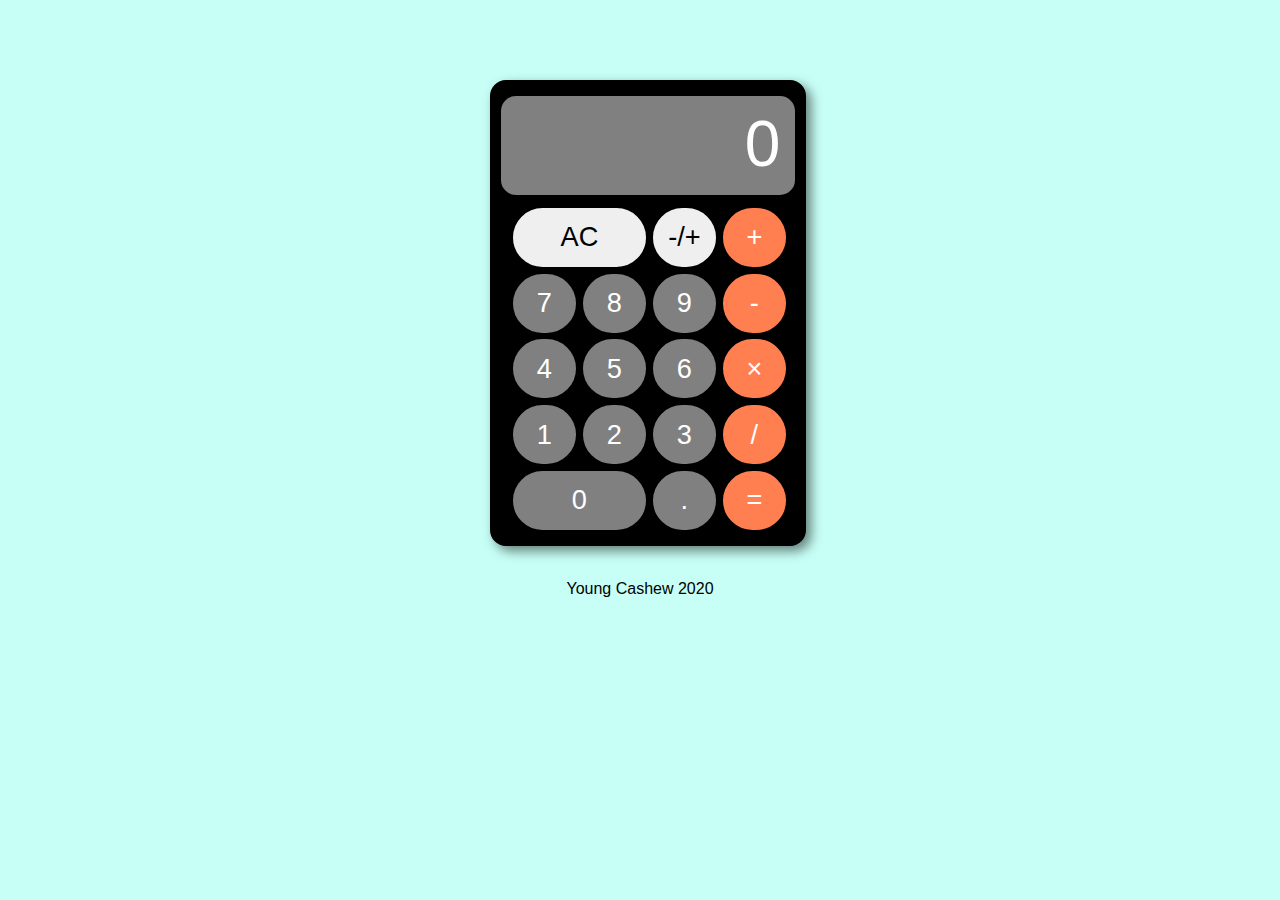
<file: index.html>
<!DOCTYPE html>
<html lang="en">
<head>
    <meta charset="UTF-8">
    <meta name="viewport" content="width=device-width, initial-scale=1.0">
    <title>Calc 2</title>
    <link rel="stylesheet" href="style.css">
</head>
<body>
    <section class="container-parent">
        <div class="container-child">
            <div class="calculator">
                <div class='display-container'>
                    <div class="calculator__display">0</div>
                </div>
                <div class="calculator__keys">
                    <button id="clear" data-action="clear" data-key="c">AC</button>
                    <button id="negative" data-action="negative">-/+</button>
                    <button class="key--operator" data-action="add" data-key="+">+</button>
                    <button class="number" data-key="7">7</button>
                    <button class="number" data-key="8">8</button>
                    <button class="number" data-key="9">9</button>
                    <button class="key--operator" data-action="subtract" data-key="-">-</button>
                    <button class="number" data-key="4">4</button>
                    <button class="number" data-key="5">5</button>
                    <button class="number" data-key="6">6</button>
                    <button class="key--operator" data-action="multiply" data-key="*">&times;</button>
                    <button class="number" data-key="1">1</button>
                    <button class="number" data-key="2">2</button>
                    <button class="number" data-key="3">3</button>
                    <button class="key--operator" data-action="divide" data-key="/">/</button>
                    <button class="number" id='zero' data-key="0">0</button>
                    <button class="number" data-action="decimal" data-key=".">.</button>
                    <button class="key--equal" data-action="calculate" data-key="Enter">=</button>
                </div>
            </div>
        </div>
    </section>
    <footer>
        <p>
            Young Cashew 2020
        </p>
    </footer>
</body>
<script src='main.js'></script>
</html>
</file>
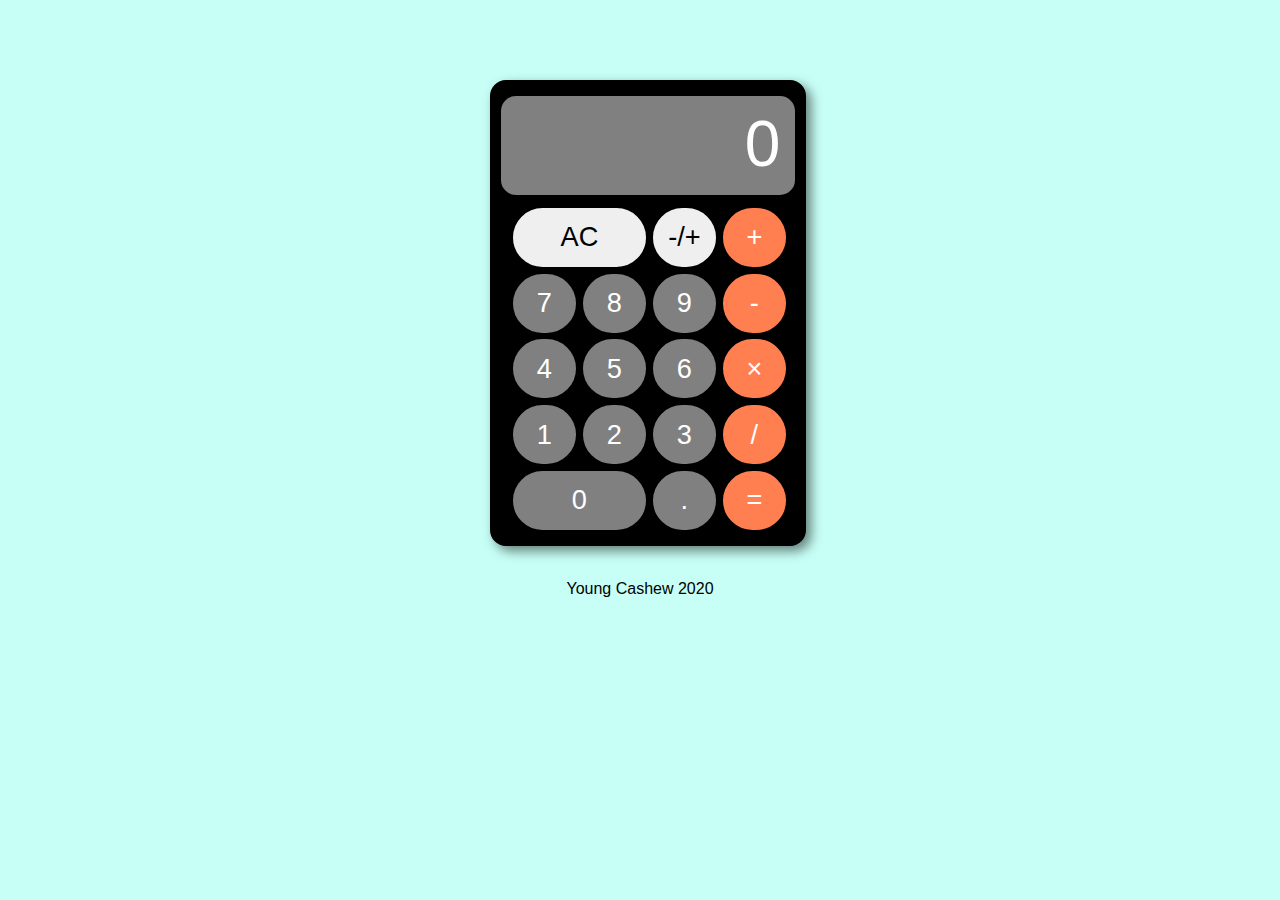
<file: index-attempt-2.html>
<!DOCTYPE html>
<html lang="en">
<head>
    <meta charset="UTF-8">
    <meta name="viewport" content="width=device-width, initial-scale=1.0">
    <title>Calc 2</title>
    <link rel="stylesheet" href="style-attempt-2.css">
</head>
<body>
    <section class="container-parent">
        <div class="container-child">
            <div class="calculator">
                <div class='display-container'>
                    <div class="calculator__display">0</div>
                </div>
                <div class="calculator__keys">
                    <button id="clear" data-action="clear" data-key="c">AC</button>
                    <button id="negative" data-action="negative">-/+</button>
                    <button class="key--operator" data-action="add" data-key="+">+</button>
                    <button class="number" data-key="7">7</button>
                    <button class="number" data-key="8">8</button>
                    <button class="number" data-key="9">9</button>
                    <button class="key--operator" data-action="subtract" data-key="-">-</button>
                    <button class="number" data-key="4">4</button>
                    <button class="number" data-key="5">5</button>
                    <button class="number" data-key="6">6</button>
                    <button class="key--operator" data-action="multiply" data-key="*">&times;</button>
                    <button class="number" data-key="1">1</button>
                    <button class="number" data-key="2">2</button>
                    <button class="number" data-key="3">3</button>
                    <button class="key--operator" data-action="divide" data-key="/">/</button>
                    <button class="number" id='zero' data-key="0">0</button>
                    <button class="number" data-action="decimal" data-key=".">.</button>
                    <button class="key--equal" data-action="calculate" data-key="Enter">=</button>
                </div>
            </div>
        </div>
    </section>
    <footer>
        <p>
            Young Cashew 2020
        </p>
    </footer>
</body>
<script src='main-attempt-2.js'></script>
</html>
</file>
<file: style.css>
body {
    padding: 0;
    margin: 0;
    box-sizing: border-box;
    font-family:'Gill Sans', 'Gill Sans MT', Calibri, 'Trebuchet MS', sans-serif;
    background: rgb(199, 255, 246);
}

footer {
    margin-top: 50px;
    text-align: center;
}

.container-parent {
    display: flex;
    justify-content: center;
    align-items: center;
    text-align: center;
    margin: 5rem auto;
    margin-bottom: 2rem;

}

.container-child {
    max-width: 300px;
    width: 100%;
    height: 450px;
}

.calculator {
    width: 100%;
    height: 100%;
    border-style: solid;
    border-width: .5rem;
    background-color: black;
    border-radius: 1rem;
    box-shadow: 5px 5px 12px rgba(0,0,0,0.5);

}

.display-container {
    display: block;
    line-height: 6em;
    height: 22%;
    margin: .5rem auto;
    text-align: right;
    width: 98%;
    background-color: grey;
    border-radius: 15px;
}

.calculator__display {
    padding-right: 5%;
    display: inline-block;
    font-size: 4em;
    color: white;
}

.calculator__keys {
    height: 70%;
    display: flex;
    flex-wrap: wrap;
    padding-bottom: 12px;
    padding-left: 10px;
    padding-right: 10px;
}

button {
    flex-basis: 24%;
    flex-grow: 0;
    height: 20%;
    border-width: 2px;
    border-style: solid;
    margin-top: 1%;
    margin-left: 1%;
    border-radius: 50px;
    font-size: 1.7em;
    outline: 0;
}

.key--operator:hover {
    cursor: pointer;
    background-color:rgb(255, 151, 113);
    }

.key--equal:hover {
    cursor: pointer;
    background-color:rgb(255, 151, 113);
}

.number:hover {
    cursor: pointer;
    background-color: #8b8b8b;
}

.number:active {
    background-color: rgb(0, 0, 0);
}

#clear {
    flex-basis: 25%;
    flex-grow: 2;
}

#clear:hover, #negative:hover {
    cursor: pointer;
    background-color: #d6d6d6;
}

#zero {
    flex-basis: 49%;
    flex-grow: 1;  
}


.key--equal {
    flex-basis: 24%;
    flex-grow: 2;
    background-color: coral;
    color: white;
}

.key--operator {
    background-color: coral;
    color: white;
}

.number {
    background-color: grey;
    color: white;
}

.active {
    color: #f00;
}
</file>
<file: style-attempt-2.css>
body {
    padding: 0;
    margin: 0;
    box-sizing: border-box;
    font-family:'Gill Sans', 'Gill Sans MT', Calibri, 'Trebuchet MS', sans-serif;
    background: rgb(199, 255, 246);
}

footer {
    margin-top: 50px;
    text-align: center;
}

.container-parent {
    display: flex;
    justify-content: center;
    align-items: center;
    text-align: center;
    margin: 5rem auto;
    margin-bottom: 2rem;

}

.container-child {
    max-width: 300px;
    width: 100%;
    height: 450px;
}

.calculator {
    width: 100%;
    height: 100%;
    border-style: solid;
    border-width: .5rem;
    background-color: black;
    border-radius: 1rem;
    box-shadow: 5px 5px 12px rgba(0,0,0,0.5);

}

.display-container {
    display: block;
    line-height: 6em;
    height: 22%;
    margin: .5rem auto;
    text-align: right;
    width: 98%;
    background-color: grey;
    border-radius: 15px;
}

.calculator__display {
    padding-right: 5%;
    display: inline-block;
    font-size: 4em;
    color: white;
}

.calculator__keys {
    height: 70%;
    display: flex;
    flex-wrap: wrap;
    padding-bottom: 12px;
    padding-left: 10px;
    padding-right: 10px;
}

button {
    flex-basis: 24%;
    flex-grow: 0;
    height: 20%;
    border-width: 2px;
    border-style: solid;
    margin-top: 1%;
    margin-left: 1%;
    border-radius: 50px;
    font-size: 1.7em;
    outline: 0;
}

.key--operator:hover {
    cursor: pointer;
    background-color:rgb(255, 151, 113);
    }

.key--equal:hover {
    cursor: pointer;
    background-color:rgb(255, 151, 113);
}

.number:hover {
    cursor: pointer;
    background-color: #8b8b8b;
}

.number:active {
    background-color: rgb(0, 0, 0);
}

#clear {
    flex-basis: 25%;
    flex-grow: 2;
}

#clear:hover, #negative:hover {
    cursor: pointer;
    background-color: #d6d6d6;
}

#zero {
    flex-basis: 49%;
    flex-grow: 1;  
}


.key--equal {
    flex-basis: 24%;
    flex-grow: 2;
    background-color: coral;
    color: white;
}

.key--operator {
    background-color: coral;
    color: white;
}

.number {
    background-color: grey;
    color: white;
}

.active {
    color: #f00;
}
</file>
